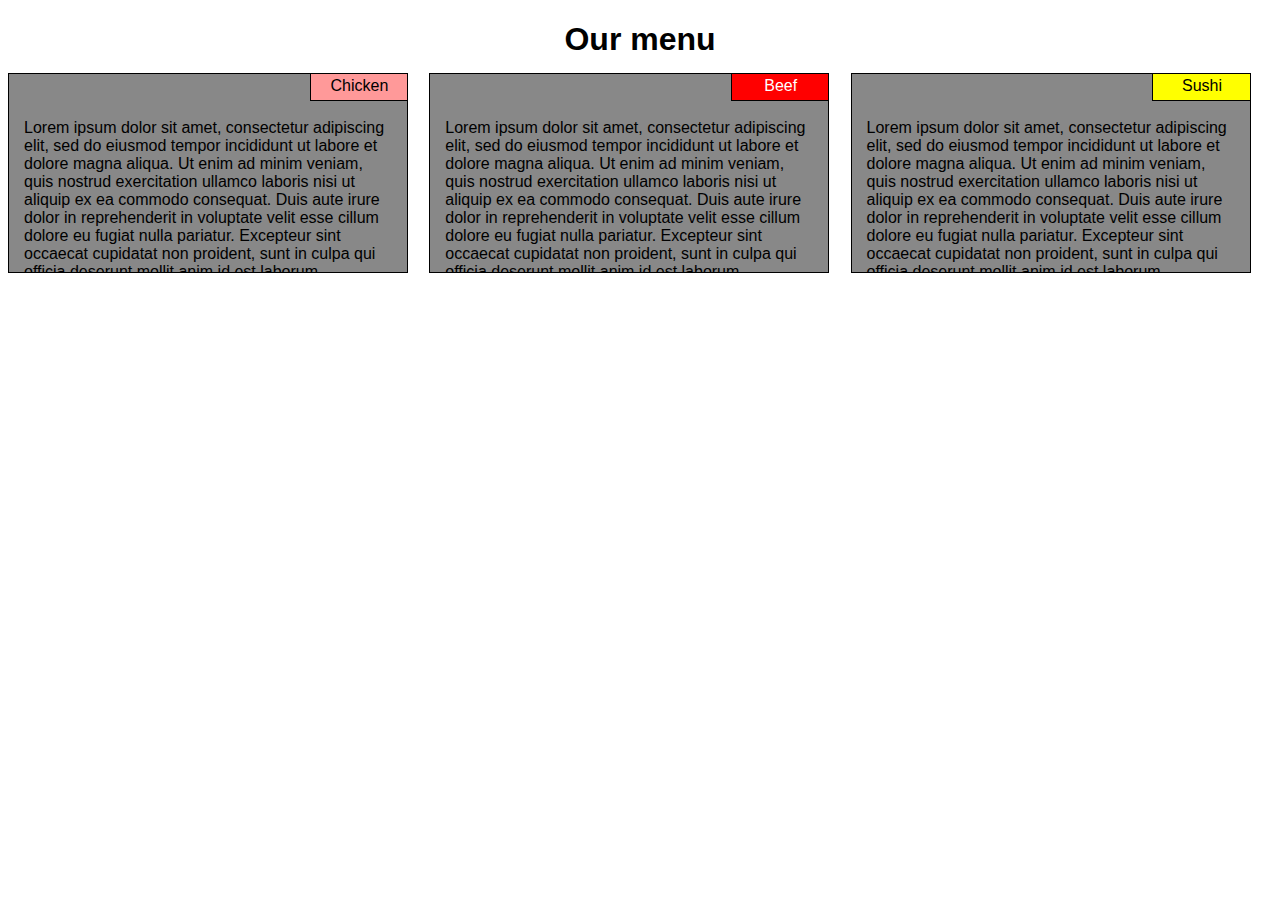
<file: mod2_solution/index.html>
<!DOCTYPE html>
<html>
<head>
  <meta charset="utf-8">
  <meta name="viewport" content="width=device-width, initial-scale=1">
  <link rel="stylesheet" href="css/styles.css">
<title>Responsive Layout</title>
</head>
<body>
<h1>Our menu</h1>
<div class="row">
  <div class="col-lg-4 col-md-6 col-sm-12">
    <section><article class="menu_chicken"> Chicken </article><p>
      Lorem ipsum dolor sit amet, consectetur adipiscing elit, sed do eiusmod tempor incididunt ut labore et dolore magna aliqua. Ut enim ad minim veniam,
      quis nostrud exercitation ullamco laboris nisi ut aliquip ex ea commodo consequat. Duis aute irure dolor in reprehenderit in voluptate velit esse cillum
      dolore eu fugiat nulla pariatur. Excepteur sint occaecat cupidatat non proident, sunt in culpa qui officia deserunt mollit anim id est laborum.
    </p> </section>
  </div>
  <div class="col-lg-4 col-md-6 col-sm-12">
    <section><article class="menu_beef"> Beef </article><p>
      Lorem ipsum dolor sit amet, consectetur adipiscing elit, sed do eiusmod tempor incididunt ut labore et dolore magna aliqua. Ut enim ad minim veniam,
      quis nostrud exercitation ullamco laboris nisi ut aliquip ex ea commodo consequat. Duis aute irure dolor in reprehenderit in voluptate velit esse cillum
      dolore eu fugiat nulla pariatur. Excepteur sint occaecat cupidatat non proident, sunt in culpa qui officia deserunt mollit anim id est laborum.
    </p> </section>
  </div>
  <div class="col-lg-4 col-md-12 col-sm-12">
    <section><article class="menu_sushi"> Sushi </article><p>
      Lorem ipsum dolor sit amet, consectetur adipiscing elit, sed do eiusmod tempor incididunt ut labore et dolore magna aliqua. Ut enim ad minim veniam,
      quis nostrud exercitation ullamco laboris nisi ut aliquip ex ea commodo consequat. Duis aute irure dolor in reprehenderit in voluptate velit esse cillum
      dolore eu fugiat nulla pariatur. Excepteur sint occaecat cupidatat non proident, sunt in culpa qui officia deserunt mollit anim id est laborum.
      </p>
    </section>
  </div>
</div>
</body>
</html>
</file>
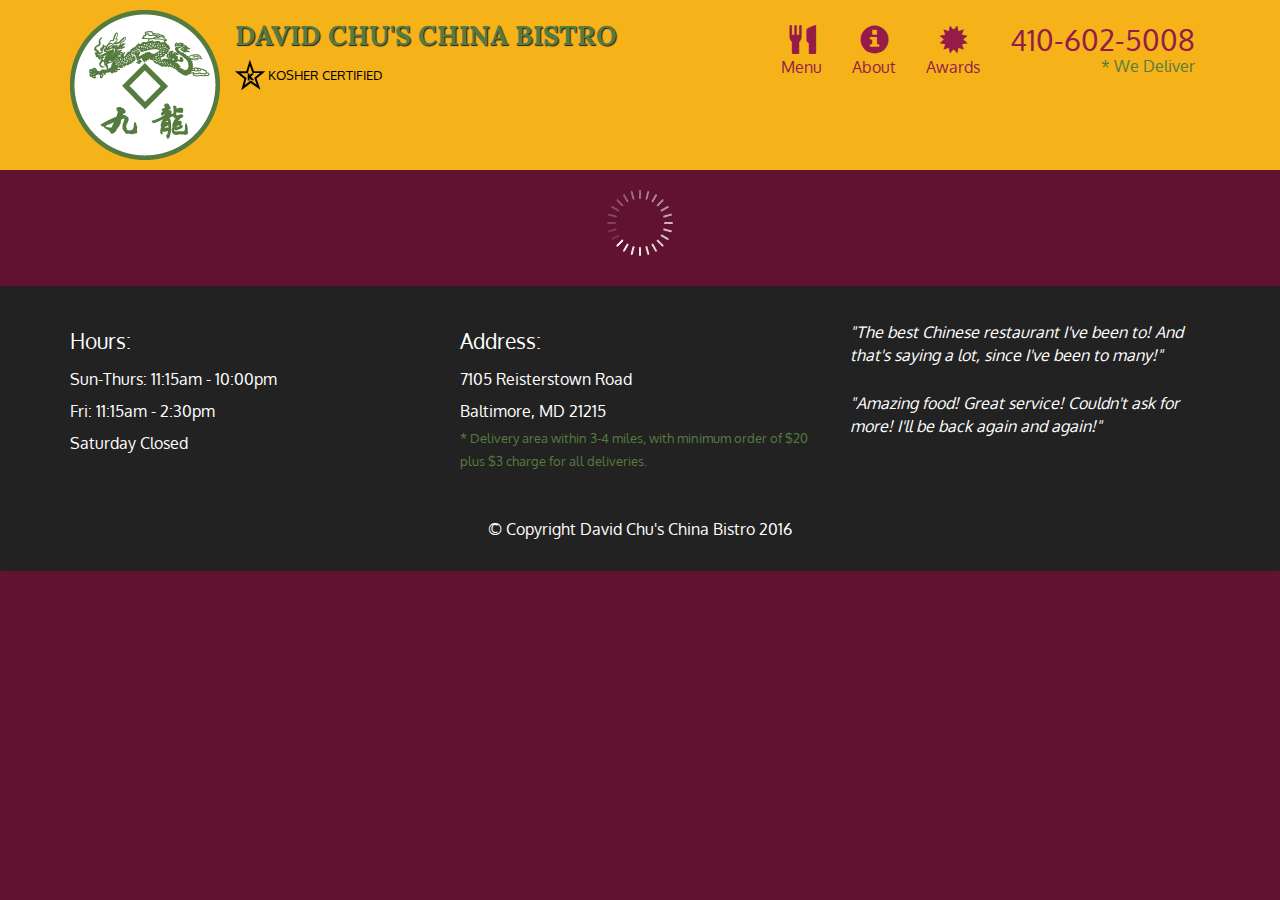
<file: mod5_solution/index.html>
<!doctype html>
<html lang="en">
  <head>
    <meta charset="utf-8">
    <meta http-equiv="X-UA-Compatible" content="IE=edge">
    <meta name="viewport" content="width=device-width, initial-scale=1">
    <title>David Chu's China Bistro</title>
    <link rel="stylesheet" href="css/bootstrap.min.css">
    <link rel="stylesheet" href="css/styles.css">
    <link href='https://fonts.googleapis.com/css?family=Oxygen:400,300,700' rel='stylesheet' type='text/css'>
    <link href='https://fonts.googleapis.com/css?family=Lora' rel='stylesheet' type='text/css'>
  </head>
<body>
  <header>
    <nav id="header-nav" class="navbar navbar-default">
      <div class="container">
        <div class="navbar-header">
          <a href="index.html" class="pull-left visible-md visible-lg">
            <div id="logo-img" alt="Logo image"></div>
          </a>

          <div class="navbar-brand">
            <a href="index.html"><h1>David Chu's China Bistro</h1></a>
            <p>
              <img src="images/star-k-logo.png" alt="Kosher certification">
              <span>Kosher Certified</span>
            </p>
          </div>

          <button id="navbarToggle" type="button" class="navbar-toggle collapsed" data-toggle="collapse" data-target="#collapsable-nav" aria-expanded="false">
            <span class="sr-only">Toggle navigation</span>
            <span class="icon-bar"></span>
            <span class="icon-bar"></span>
            <span class="icon-bar"></span>
          </button>
        </div>
        
        <div id="collapsable-nav" class="collapse navbar-collapse">
           <ul id="nav-list" class="nav navbar-nav navbar-right">
            <li id="navHomeButton" class="visible-xs active">
              <a href="index.html">
                <span class="glyphicon glyphicon-home"></span> Home</a>
            </li>
            <li id="navMenuButton">
              <a href="#" onclick="$dc.loadMenuCategories();">
                <span class="glyphicon glyphicon-cutlery"></span><br class="hidden-xs"> Menu</a>
            </li>
            <li>
              <a href="#">
                <span class="glyphicon glyphicon-info-sign"></span><br class="hidden-xs"> About</a>
            </li>
            <li>
              <a href="#">
                <span class="glyphicon glyphicon-certificate"></span><br class="hidden-xs"> Awards</a>
            </li>
            <li id="phone" class="hidden-xs">
              <a href="tel:410-602-5008">
                <span>410-602-5008</span></a><div>* We Deliver</div>
            </li>
          </ul><!-- #nav-list -->
        </div><!-- .collapse .navbar-collapse -->
      </div><!-- .container -->
    </nav><!-- #header-nav -->
  </header>

  <div id="call-btn" class="visible-xs">
    <a class="btn" href="tel:410-602-5008">
    <span class="glyphicon glyphicon-earphone"></span>
    410-602-5008
    </a>
  </div>
  <div id="xs-deliver" class="text-center visible-xs">* We Deliver</div>

  <div id="main-content" class="container"></div>

  <footer class="panel-footer">
    <div class="container">
      <div class="row">
        <section id="hours" class="col-sm-4">
          <span>Hours:</span><br>
          Sun-Thurs: 11:15am - 10:00pm<br>
          Fri: 11:15am - 2:30pm<br>
          Saturday Closed
          <hr class="visible-xs">
        </section>
        <section id="address" class="col-sm-4">
          <span>Address:</span><br>
          7105 Reisterstown Road<br>
          Baltimore, MD 21215
          <p>* Delivery area within 3-4 miles, with minimum order of $20 plus $3 charge for all deliveries.</p>
          <hr class="visible-xs">
        </section>
        <section id="testimonials" class="col-sm-4">
          <p>"The best Chinese restaurant I've been to! And that's saying a lot, since I've been to many!"</p>
          <p>"Amazing food! Great service! Couldn't ask for more! I'll be back again and again!"</p>
        </section>
      </div>
      <div class="text-center">&copy; Copyright David Chu's China Bistro 2016</div>
    </div>
  </footer>

  <!-- jQuery (Bootstrap JS plugins depend on it) -->
  <script src="js/jquery-2.1.4.min.js"></script>
  <script src="js/bootstrap.min.js"></script>
  <script src="js/ajax-utils.js"></script>
  <script src="js/script.js"></script>
</body>
</html>
</file>
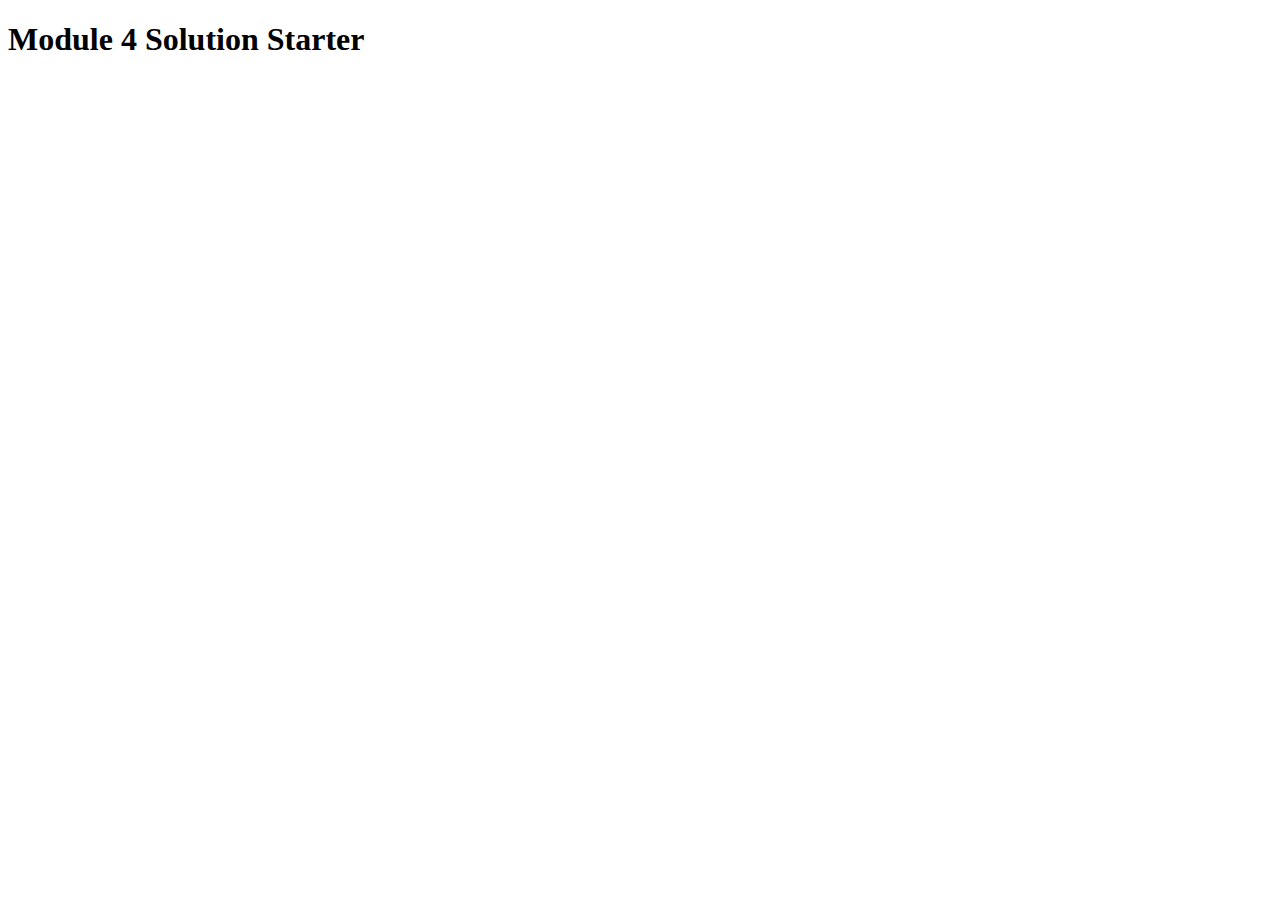
<file: mod4_solution/easier/index.html>
<!DOCTYPE html>
<html>
<head>
  <meta charset="utf-8">
  <title>Module 4 Solution Starter</title>
  <script src="SpeakHello.js"></script>
  <script src="SpeakGoodBye.js"></script>
  <script src="script.js"></script>
</head>
<body>
  <h1>Module 4 Solution Starter</h1>
</body>
</html>
</file>
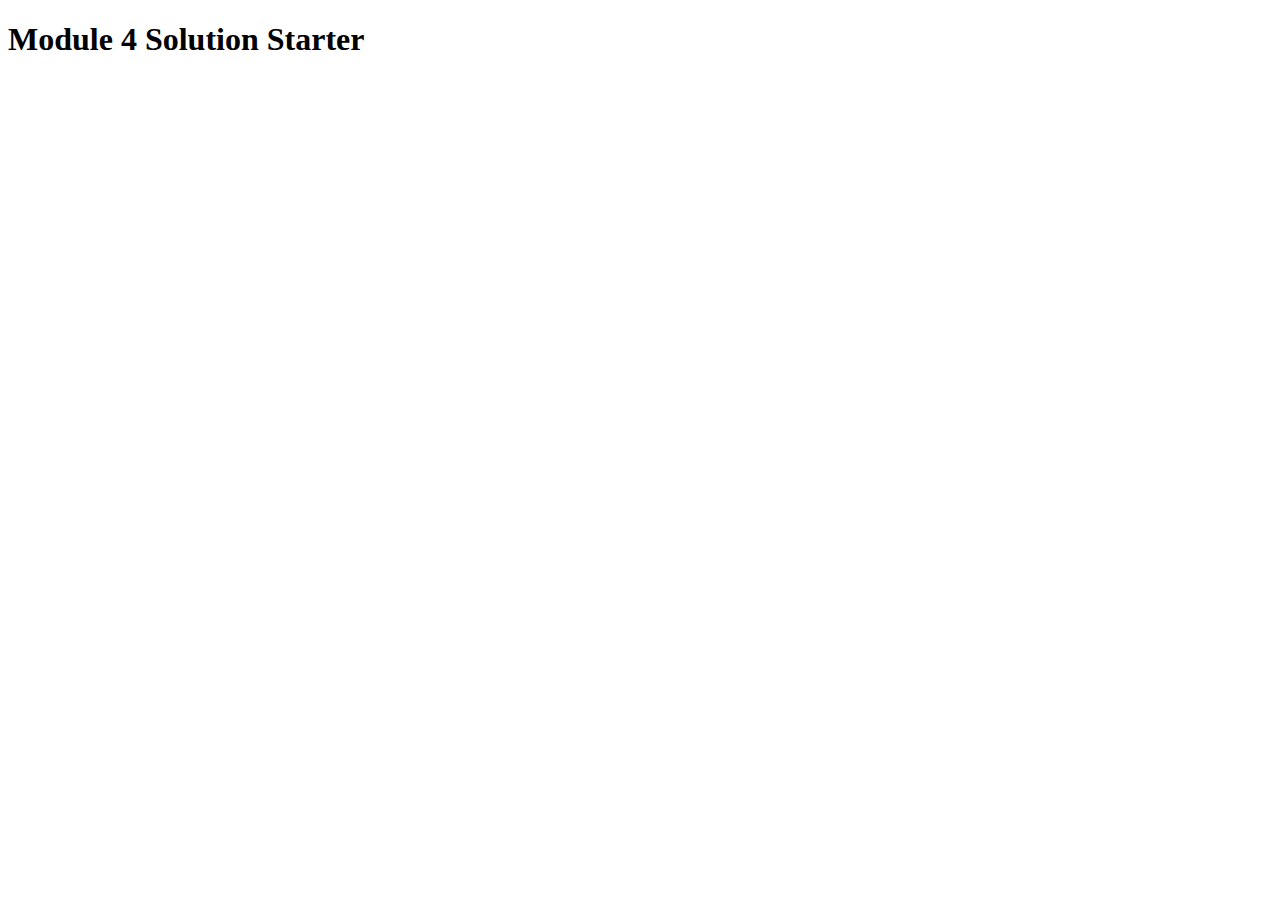
<file: mod4_solution/harder/index.html>
<!DOCTYPE html>
<html>
<head>
  <meta charset="utf-8">
  <title>Module 4 Solution Starter</title>
  <script>
    var names = []; // DO NOT REMOVE
  </script>
  <script src="SpeakHello.js"></script>
  <script src="SpeakGoodBye.js"></script>
  <script src="script.js"></script>
</head>
<body>
  <h1>Module 4 Solution Starter</h1>
</body>
</html>
</file>
<file: mod2_solution/css/styles.css>
/********** Base styles **********/
* {
  box-sizing: border-box;
  font-family: "Comic Sans MS", cursive, sans-serif;
}

/********** Heading **********/
h1 {
  margin-bottom: 15px;
  text-align: center;
}

/********** Paragraph **********/
p {
  margin: 15px;
}

/********** Section **********/
section {
  border:1px;
  border-style: solid;
  background-color: #888888;
  width: 95%;
  height: 200px;
  margin: auto;
  margin-bottom: 20px;
  overflow: hidden;
  color: black;
  float: left;
}

/********** Article **********/
article {
  border:1px;
  border-style: solid;
  background-color: blue;
  width: 25%;
  height: 30px;
  position: relative;
  top: -3px;
  left: 75.5%;
  justify-content: center;
  display: flex;
  align-items: center;
}

/********** Menus **********/
.menu_chicken {
  background-color: #FF9999;
}

.menu_beef {
  background-color: #FF0000;
  border-color: #000000;
  color: #FFFFFF;
}

.menu_sushi {
  background-color: #FFFF00;
}

/* Simple Responsive Framework. */
.row {
  width: 100%;
}

/********** Large devices only **********/
@media (min-width: 992px) {
  .col-lg-1, .col-lg-2, .col-lg-3, .col-lg-4, .col-lg-5, .col-lg-6, .col-lg-7, .col-lg-8, .col-lg-9, .col-lg-10, .col-lg-11, .col-lg-12 {
    float: left;
  }
  .col-lg-1 {
    width: 8.33%;
  }
  .col-lg-2 {
    width: 16.66%;
  }
  .col-lg-3 {
    width: 25%;
  }
  .col-lg-4 {
    width: 33.33%;
  }
  .col-lg-5 {
    width: 41.66%;
  }
  .col-lg-6 {
    width: 50%;
  }
  .col-lg-7 {
    width: 58.33%;
  }
  .col-lg-8 {
    width: 66.66%;
  }
  .col-lg-9 {
    width: 74.99%;
  }
  .col-lg-10 {
    width: 83.33%;
  }
  .col-lg-11 {
    width: 91.66%;
  }
  .col-lg-12 {
    width: 100%;
  }
}

/********** Medium devices only **********/
@media (min-width: 768px) and (max-width: 991px) {
  .col-md-1, .col-md-2, .col-md-3, .col-md-4, .col-md-5, .col-md-6, .col-md-7, .col-md-8, .col-md-9, .col-md-10, .col-md-11, .col-md-12 {
    float: left;
  }
  .col-md-1 {
    width: 8.33%;
  }
  .col-md-2 {
    width: 16.66%;
  }
  .col-md-3 {
    width: 25%;
  }
  .col-md-4 {
    width: 33.33%;
  }
  .col-md-5 {
    width: 41.66%;
  }
  .col-md-6 {
    width: 50%;
  }
  .col-md-7 {
    width: 58.33%;
  }
  .col-md-8 {
    width: 66.66%;
  }
  .col-md-9 {
    width: 74.99%;
  }
  .col-md-10 {
    width: 83.33%;
  }
  .col-md-11 {
    width: 91.66%;
  }
  .col-md-12 {
    width: 100%;
  }
}

/********** Small devices only **********/
@media (max-width: 767px) {
  .col-sm-1, .col-sm-2, .col-sm-3, .col-sm-4, .col-sm-5, .col-sm-6, .col-sm-7, .col-sm-8, .col-sm-9, .col-sm-10, .col-sm-11, .col-sm-12 {
    float: left;
  }
  .col-sm-1 {
    width: 8.33%;
  }
  .col-sm-2 {
    width: 16.66%;
  }
  .col-sm-3 {
    width: 25%;
  }
  .col-sm-4 {
    width: 33.33%;
  }
  .col-sm-5 {
    width: 41.66%;
  }
  .col-sm-6 {
    width: 50%;
  }
  .col-sm-7 {
    width: 58.33%;
  }
  .col-sm-8 {
    width: 66.66%;
  }
  .col-sm-9 {
    width: 74.99%;
  }
  .col-sm-10 {
    width: 83.33%;
  }
  .col-sm-11 {
    width: 91.66%;
  }
  .col-sm-12 {
    width: 100%;
  }
}
</file>
<file: mod5_solution/css/styles.css>
body {
  font-size: 16px;
  color: #fff;
  background-color: #61122f;
  font-family: 'Oxygen', sans-serif;
}

/** HEADER **/
#header-nav {
  background-color: #f6b319;
  border-radius: 0;
  border: 0;
}

#logo-img {
  background: url('../images/restaurant-logo_large.png') no-repeat;
  width: 150px;
  height: 150px;
  margin: 10px 15px 10px 0;
}

.navbar-brand {
  padding-top: 25px;
}
.navbar-brand h1 { /* Restaurant name */
  font-family: 'Lora', serif;
  color: #557c3e;
  font-size: 1.5em;
  text-transform: uppercase;
  font-weight: bold;
  text-shadow: 1px 1px 1px #222;
  margin-top: 0;
  margin-bottom: 0;
  line-height: .75;
}
.navbar-brand a:hover, .navbar-brand a:focus {
  text-decoration: none;
}
.navbar-brand p { /* Kosher cert */
  color: #000;
  text-transform: uppercase;
  font-size: .7em;
  margin-top: 15px;
}
.navbar-brand p span { /* Star-K */
  vertical-align: middle;
}

#nav-list {
  margin-top: 10px;
}
#nav-list a {
  color: #951C49;
  text-align: center;
}
#nav-list a:hover {
  background: #E7E7E7;
}
#nav-list a span {
  font-size: 1.8em;
}

#phone {
  margin-top: 5px;
}
#phone a { /* Phone number */
  text-align: right;
  padding-bottom: 0;
}
#phone div { /* We Deliver */
  color: #557c3e;
  text-align: right;
  padding-right: 15px;
}

.navbar-header button.navbar-toggle, .navbar-header .icon-bar {
  border: 1px solid #61122f;
}
.navbar-header button.navbar-toggle {
  clear: both;
  margin-top: -30px;
}
/* END HEADER */

/* FOOTER */
.panel-footer {
  margin-top: 30px;
  padding-top: 35px;
  padding-bottom: 30px;
  background-color: #222;
  border-top: 0;
}
.panel-footer div.row {
  margin-bottom: 35px;
}
#hours, #address {
  line-height: 2;
}
#hours > span, #address > span {
  font-size: 1.3em;
}
#address p {
  color: #557c3e;
  font-size: .8em;
  line-height: 1.8;
}
#testimonials {
  font-style: italic;
}
#testimonials p:nth-child(2) {
  margin-top: 25px;
}
/* END FOOTER */



/* HOME PAGE */
.container .jumbotron {
  box-shadow: 0 0 50px #3F0C1F;
  border: 2px solid #3F0C1F;
}

#menu-tile, #specials-tile, #map-tile {
  height: 250px;
  width: 100%;
  margin-bottom: 15px;
  position: relative;
  border: 2px solid #3F0C1F;
  overflow: hidden;
}
#menu-tile:hover, #specials-tile:hover, #map-tile:hover {
  box-shadow: 0 1px 5px 1px #cccccc;
}
#menu-tile {
  background: url('../images/menu-tile.jpg') no-repeat;
  background-position: center;
}
#specials-tile {
  background: url('../images/specials-tile.jpg') no-repeat;
  background-position: center;
}
#menu-tile span, #specials-tile span, #map-tile span {
  position: absolute;
  bottom: 0;
  right: 0;
  width: 100%;
  text-align: center;
  font-size: 1.6em;
  text-transform: uppercase;
  background-color: #000;
  color: #fff;
  opacity: .8;
}
/* END HOME PAGE */

/* MENU CATEGORIES PAGE */
.category-tile { 
  position: relative;
  border: 2px solid #3F0C1F;
  overflow: hidden;
  width: 200px;
  height: 200px;
  margin: 0 auto 15px;
}
.category-tile span {
  position: absolute;
  bottom: 0;
  right: 0;
  width: 100%;
  text-align: center;
  font-size: 1.2em;
  text-transform: uppercase;
  background-color: #000;
  color: #fff;
  opacity: .8;
}
.category-tile:hover {
  box-shadow: 0 1px 5px 1px #cccccc;
}

#menu-categories-title + div {
  margin-bottom: 50px;
}
/* END MENU CATEGORIES PAGE */

/* SINGLE CATEGORY PAGE */
.menu-item-tile {
  margin-bottom: 25px;
}
.menu-item-tile hr {
  width: 80%;
}
.menu-item-tile .menu-item-price {
  font-size: 1.1em;
  text-align: right;
  margin-top: -15px;
  margin-right: -15px;
}
.menu-item-tile .menu-item-price span {
  font-size: .6em;
}
.menu-item-photo {
  position: relative;
  border: 2px solid #3F0C1F; 
  overflow: hidden;
  padding: 0;
  margin-right: -15px;
  margin-left: auto;
  margin-bottom: 20px;
  max-width: 250px;
}
.menu-item-photo div {
  position: absolute;
  bottom: 0;
  right: 0;
  width: 80px;
  background-color: #557c3e;
  text-align: center;
}
.menu-item-description {
  padding-right: 30px;
}
h3.menu-item-title {
  margin: 0 0 10px;
}
.menu-item-details {
  font-size: .9em;
  font-style: italic;
}
/* END SINGLE CATEGORY PAGE */


/********** Large devices only **********/
@media (min-width: 1200px) {
  .container .jumbotron {
    background: url('../images/jumbotron_1200.jpg') no-repeat;
    height: 675px;
  }
}

/********** Medium devices only **********/
@media (min-width: 992px) and (max-width: 1199px) {
  /* Header */
  #logo-img {
    background: url('../images/restaurant-logo_medium.png') no-repeat;
    width: 100px;
    height: 100px;
    margin: 5px 5px 5px 0;
  }
  /* End Header */

  /* Home Page */
  .container .jumbotron {
    background: url('../images/jumbotron_992.jpg') no-repeat;
    height: 558px;
  }
  /* End Home Page */
}

/********** Small devices only **********/
@media (min-width: 768px) and (max-width: 991px) {
  /* Home Page */
  .container .jumbotron {
    background: url('../images/jumbotron_768.jpg') no-repeat;
    height: 432px;
  }
  /* End Home Page */
}

/********** Extra small devices only **********/
@media (max-width: 767px) {
  /* Header */
  .navbar-brand {
    padding-top: 10px;
    height: 80px;
  }
  .navbar-brand h1 { /* Restaurant name */
    padding-top: 10px;
    font-size: 5vw; /* 1vw = 1% of viewport width */
  }
  .navbar-brand p { /* Kosher cert */
    font-size: .6em;
    margin-top: 12px;
  }
  .navbar-brand p img { /* Star-K */
    height: 20px;
  }

  #collapsable-nav a { /* Collapsed nav menu text */
    font-size: 1.2em;
  }
  #collapsable-nav a span { /* Collapsed nav menu glyph */
    font-size: 1em;
    margin-right: 5px;
  }

  #call-btn > a {
    font-size: 1.5em;
    display: block;
    margin: 0 20px;
    padding: 10px;
    border: 2px solid #fff;
    background-color: #f6b319;
    color: #951c49;
  }
  #xs-deliver {
    margin-top: 5px;
    font-size: .7em;
    letter-spacing: .1em;
    text-transform: uppercase;
  }
  /* End Header */

  /* Footer */
  .panel-footer section {
    margin-bottom: 30px;
    text-align: center;
  }
  .panel-footer section:nth-child(3) {
    margin-bottom: 0; /* margin already exists on the whole row */
  }
  .panel-footer section hr {
    width: 50%;
  }
  /* End Footer */

  /* Home Page */
  .container .jumbotron {
    margin-top: 30px;
    padding: 0;
  }
  #menu-tile, #specials-tile {
    width: 360px;
    margin: 0 auto 15px;
  }

  .menu-item-photo {
    margin-right: auto;
  }
  .menu-item-tile .menu-item-price {
    text-align: center;
  }
  .menu-item-description {
    text-align: center;;
  }
}


/********** Super extra small devices Only :-) (e.g., iPhone 4) **********/
@media (max-width: 479px) {
  /* Header */
  .navbar-brand h1 { /* Restaurant name */
    padding-top: 5px;
    font-size: 6vw;
  }
  /* End Header */
  
  /* Home page */
  #menu-tile, #specials-tile {
    width: 280px;
    margin: 0 auto 15px;
  }

  .col-xxs-12 {
    position: relative;
    min-height: 1px;
    padding-right: 15px;
    padding-left: 15px;
    float: left;
    width: 100%;
  }
}
</file>
